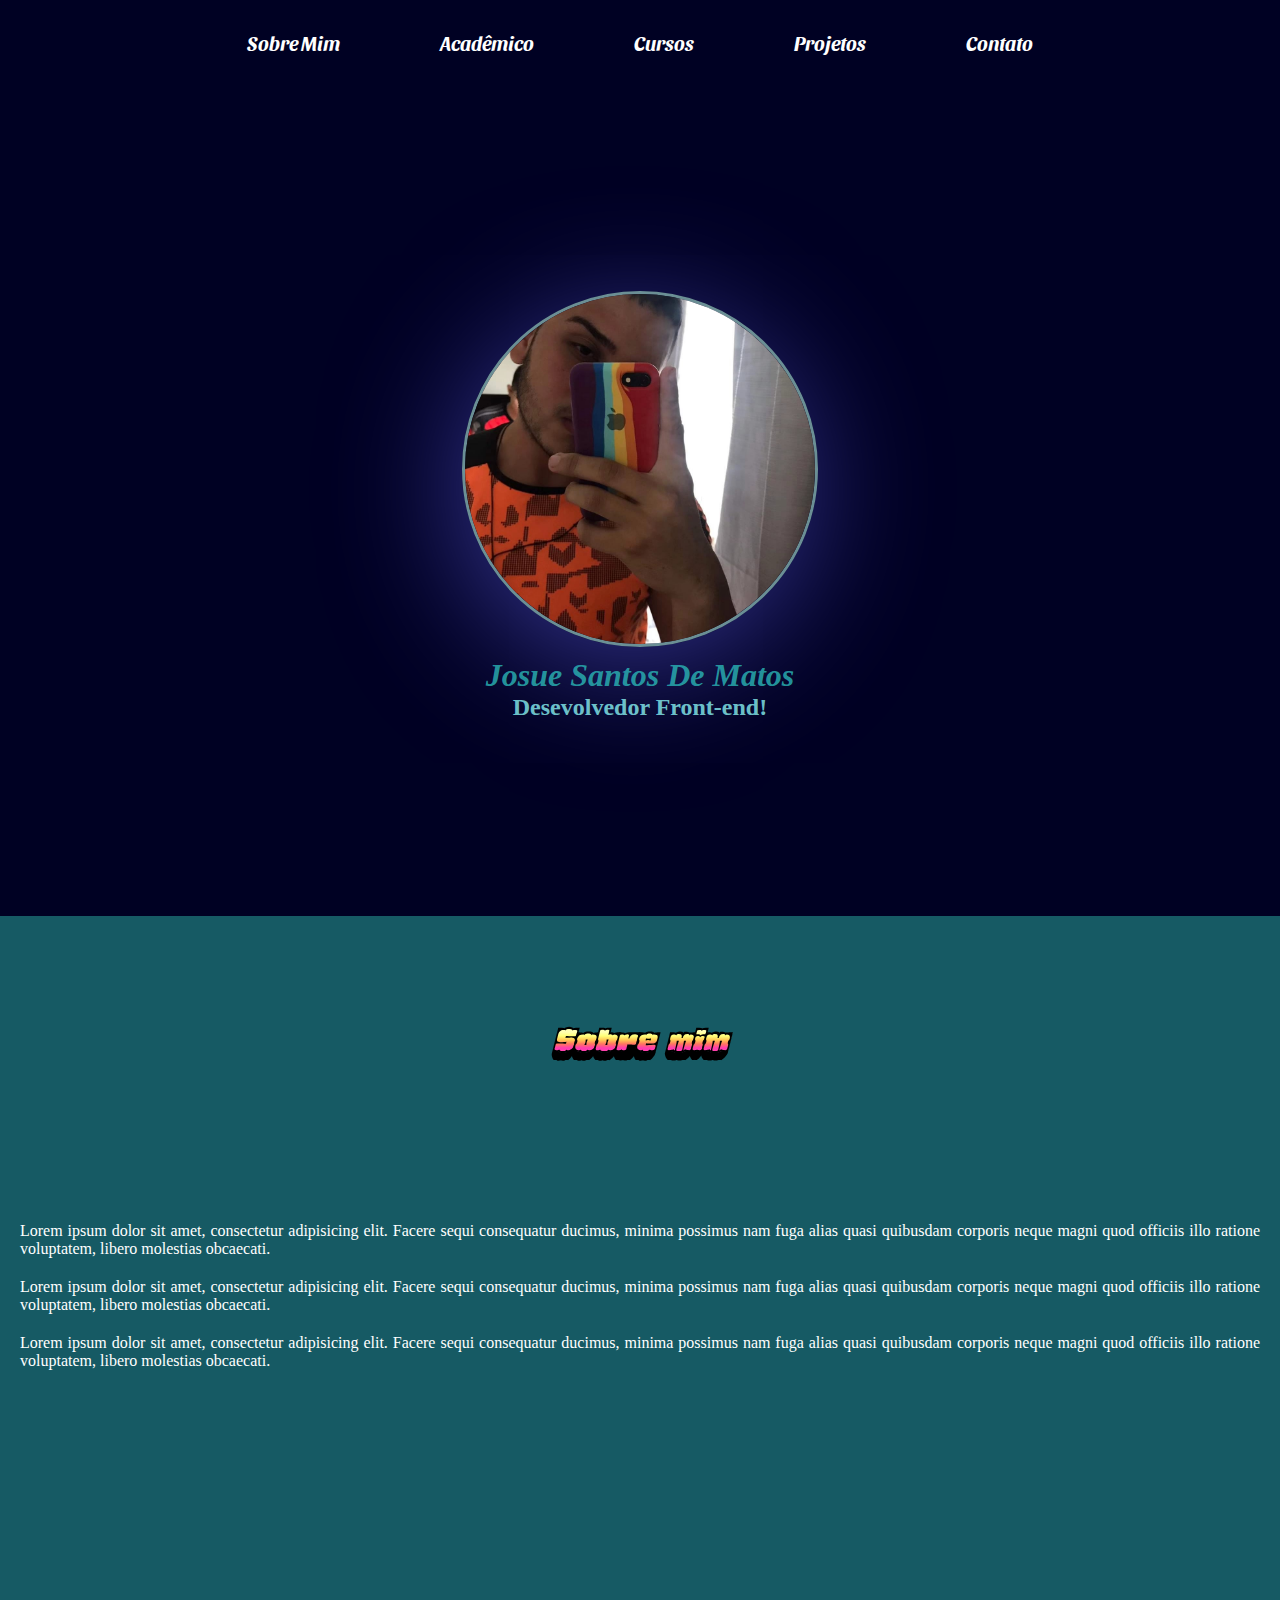
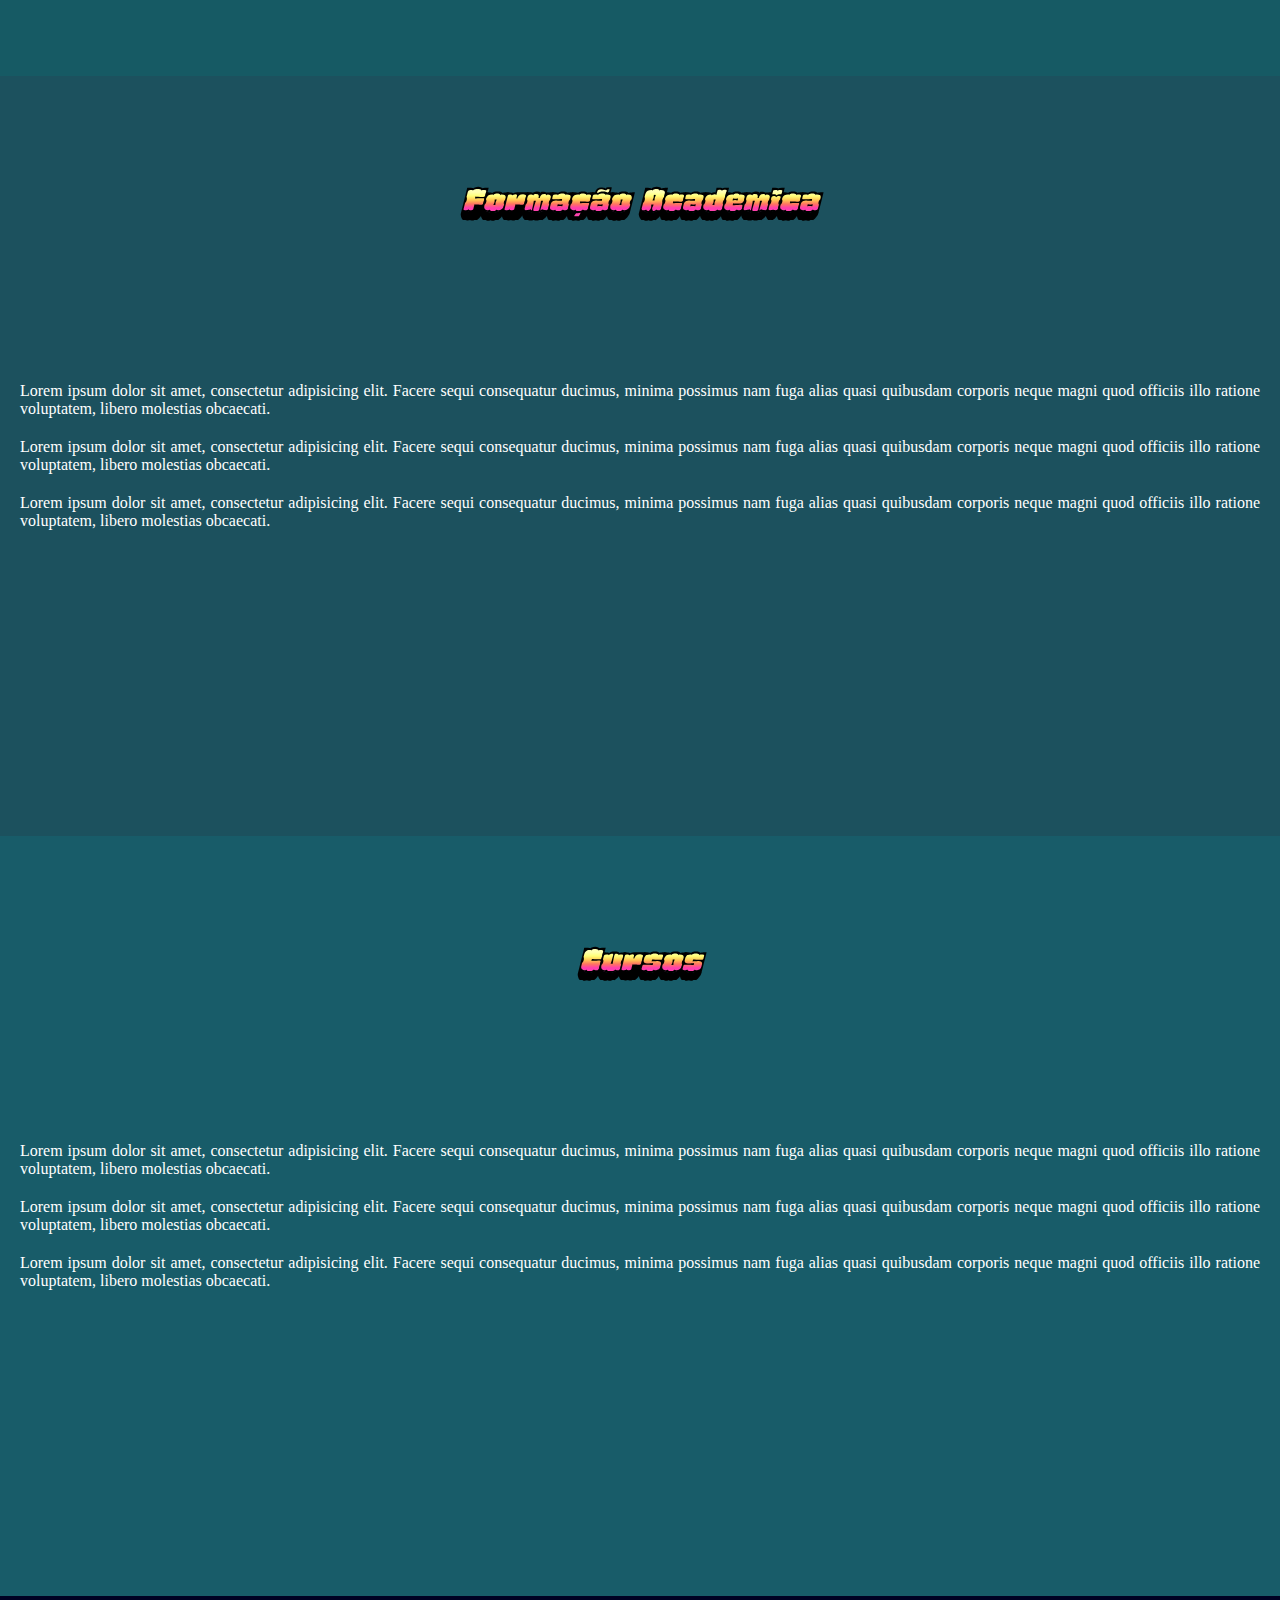
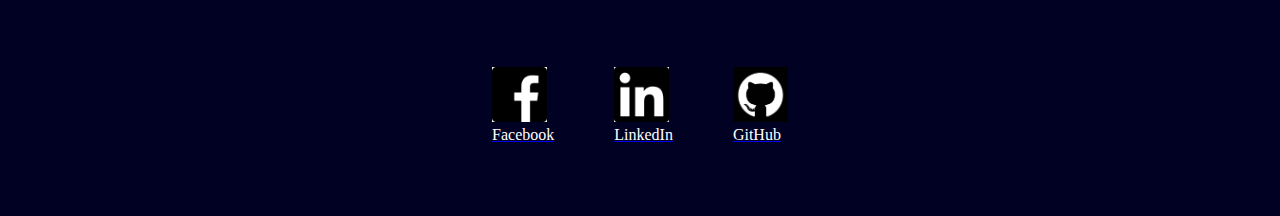
<file: index.html>
<!DOCTYPE html>
<html lang="en">

<head>
    <meta charset="UTF-8">
    <meta name="viewport" content="width=device-width, initial-scale=1.0">
    <title>I'm Josué</title>

    <!-- css -->
    <link rel="stylesheet" href="./assests/css/aula04.css">

    <!-- favi -->
    <link rel="shortcut icon" href="./assests/img/favicon-32x32.png" type="image/x-icon">

</head>

<body>

    <div id="home-page">
        <nav class="nav-home">
            <ul class="nav-options">
                <li class="nav-link">
                    <a class="nav-titulo" href="#sobre-mim">Sobre Mim</a>
                </li>
                <li class="nav-link">
                    <a class="nav-titulo" href="#idAcad">Acadêmico</a>
                </li>
                <li class="nav-link">
                    <a class="nav-titulo" href="#idCursos">Cursos</a>
                </li>
                <li class="nav-link">
                    <a class="nav-titulo" href="./assests/html/projetos.html">Projetos</a>
                </li>
                <li class="nav-link">
                    <a class="nav-titulo" href="./assests/html/contatos.html">Contato</a>
                </li>
            </ul>
        </nav>

        <script>

            // Quando o ícone de 3 barras for clicado, alterna o menu visível
            document.querySelector('.nav-home').addEventListener('click', function () {
                this.classList.toggle('active');
            });
        </script>

        <header class="principal-header">
            <div class="cabecalho">
                <img class="imagem-cabecalho" src="./assests/img/WhatsApp Image 2024-10-07 at 19.23.45.jpeg" alt="img1">
            </div>
            <h1 class="titulo-cabecalho">Josue Santos De Matos</h1>
            <h2 class="subtitulo-cabecalho">Desevolvedor Front-end!</h2>
        </header>

        <main class="home-main">
            <section id="sobre-mim" class="conteudo-principal">
                <div class="conteudo-principal-escrito">
                    <h3 class="titulo-main">Sobre mim</h3>
                    <p class="p-main-sac">Lorem ipsum dolor sit amet, consectetur adipisicing elit. Facere sequi
                        consequatur ducimus, minima
                        possimus
                        nam fuga alias quasi quibusdam corporis neque magni quod officiis illo ratione voluptatem,
                        libero
                        molestias
                        obcaecati.</p>
                    <p class="p-main-sac">Lorem ipsum dolor sit amet, consectetur adipisicing elit. Facere sequi
                        consequatur ducimus, minima
                        possimus
                        nam fuga alias quasi quibusdam corporis neque magni quod officiis illo ratione voluptatem,
                        libero
                        molestias
                        obcaecati.</p>
                    <p class="p-main-sac">Lorem ipsum dolor sit amet, consectetur adipisicing elit. Facere sequi
                        consequatur ducimus, minima
                        possimus
                        nam fuga alias quasi quibusdam corporis neque magni quod officiis illo ratione voluptatem,
                        libero
                        molestias
                        obcaecati.</p>
                </div>
            </section>
            <section id="idAcad" class="conteudo-principal">
                <div class="conteudo-principal-escrito">
                    <h3 class="titulo-main">Formação Academica</h3>
                    <p class="p-main-sac">Lorem ipsum dolor sit amet, consectetur adipisicing elit. Facere sequi
                        consequatur ducimus, minima
                        possimus
                        nam fuga alias quasi quibusdam corporis neque magni quod officiis illo ratione voluptatem,
                        libero
                        molestias
                        obcaecati.</p>
                    <p class="p-main-sac">Lorem ipsum dolor sit amet, consectetur adipisicing elit. Facere sequi
                        consequatur ducimus, minima
                        possimus
                        nam fuga alias quasi quibusdam corporis neque magni quod officiis illo ratione voluptatem,
                        libero
                        molestias
                        obcaecati.</p>
                    <p class="p-main-sac">Lorem ipsum dolor sit amet, consectetur adipisicing elit. Facere sequi
                        consequatur ducimus, minima
                        possimus
                        nam fuga alias quasi quibusdam corporis neque magni quod officiis illo ratione voluptatem,
                        libero
                        molestias
                        obcaecati.</p>
                </div>
            </section>
            <section id="idCursos" class="conteudo-principal">
                <div class="conteudo-principal-escrito">
                    <h3 class="titulo-main">Cursos</h3>
                    <p class="p-main-sac">Lorem ipsum dolor sit amet, consectetur adipisicing elit. Facere sequi
                        consequatur ducimus, minima
                        possimus
                        nam fuga alias quasi quibusdam corporis neque magni quod officiis illo ratione voluptatem,
                        libero
                        molestias
                        obcaecati.</p>
                    <p class="p-main-sac">Lorem ipsum dolor sit amet, consectetur adipisicing elit. Facere sequi
                        consequatur ducimus, minima
                        possimus
                        nam fuga alias quasi quibusdam corporis neque magni quod officiis illo ratione voluptatem,
                        libero
                        molestias
                        obcaecati.</p>
                    <p class="p-main-sac">Lorem ipsum dolor sit amet, consectetur adipisicing elit. Facere sequi
                        consequatur ducimus, minima
                        possimus
                        nam fuga alias quasi quibusdam corporis neque magni quod officiis illo ratione voluptatem,
                        libero
                        molestias
                        obcaecati.</p>
            </section>
        </main>
    </div>

    <footer class="rodape-custom">
        <ul class="rodape-ul">
            <li class="social">
                <a href="https://www.facebook.com/?locale=pt_BR" target="_blank">
                    <img class="img-social" src="./assests/img/facebook-logo.jpg" alt="img2" height="50px" width="50px">
                    <p class="legenda">Facebook</p>
                </a>
            </li>
            <li class="social">
                <a href="https://br.linkedin.com/in/devjosuematos" target="_blank">
                    <img class="img-social" src="./assests/img//Linkedin-logo.jpg" alt="img3" height="50px"
                        width="50px">
                    <p class="legenda">LinkedIn</p>
                </a>
            </li>
            <li class="social">
                <a href="https://github.com/" target="_blank">
                    <img class="img-social" src="./assests/img/github-logo.jpg" alt="img4" height="50px" width="50px">
                    <p class="legenda">GitHub</p>
                </a>
            </li>
        </ul>
    </footer>
    </div>

</body>

</html>
</file>
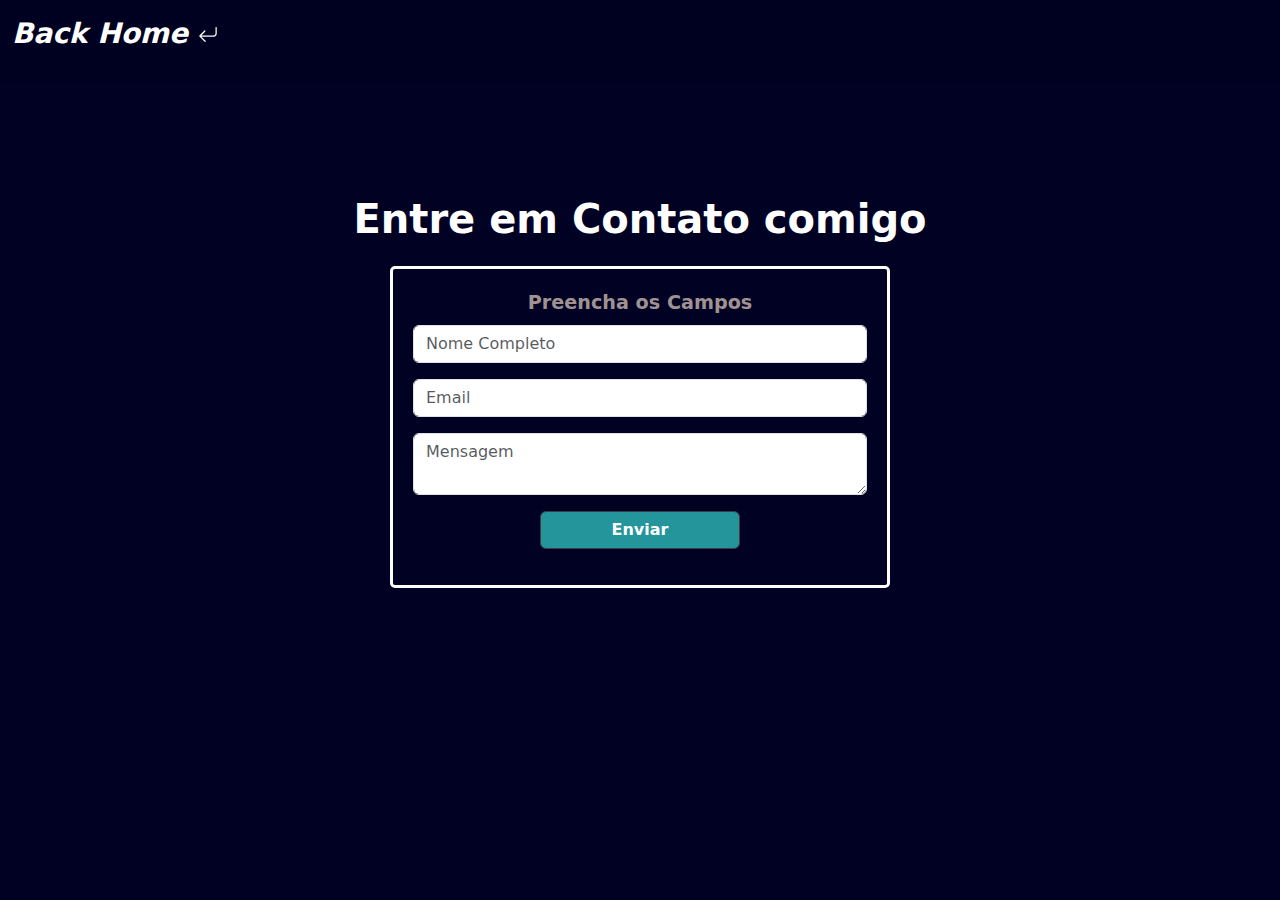
<file: assests/html/contatos.html>
<!DOCTYPE html>
<html lang="en">

<head>
    <meta charset="UTF-8">
    <meta name="viewport" content="width=device-width, initial-scale=1.0">
    <title>Contato</title>

    <link rel="stylesheet" href="../css/style.css">

    <link rel="shortcut icon" href="../img/favicon-32x32x.png" type="image/x-icon">

    <!-- Bootstrap -->
    <link href="https://cdn.jsdelivr.net/npm/bootstrap@5.3.3/dist/css/bootstrap.min.css" rel="stylesheet"
        integrity="sha384-QWTKZyjpPEjISv5WaRU9OFeRpok6YctnYmDr5pNlyT2bRjXh0JMhjY6hW+ALEwIH" crossorigin="anonymous">
    <script src="https://cdn.jsdelivr.net/npm/bootstrap@5.3.3/dist/js/bootstrap.bundle.min.js"
        integrity="sha384-YvpcrYf0tY3lHB60NNkmXc5s9fDVZLESaAA55NDzOxhy9GkcIdslK1eN7N6jIeHz"
        crossorigin="anonymous"></script>

</head>

<body>

    <nav class="navbar ">
        <div class="container-fluid">
            <a class="navbar-brand" href="../../index.html">
                <p class="button-nav-contato">Back Home
                    <svg xmlns="http://www.w3.org/2000/svg" width="20" height="20" fill="currentColor"
                        class="bi bi-arrow-return-left nav-icone" viewBox="0 0 16 16">
                        <path fill-rule="evenodd"
                            d="M14.5 1.5a.5.5 0 0 1 .5.5v4.8a2.5 2.5 0 0 1-2.5 2.5H2.707l3.347 3.346a.5.5 0 0 1-.708.708l-4.2-4.2a.5.5 0 0 1 0-.708l4-4a.5.5 0 1 1 .708.708L2.707 8.3H12.5A1.5 1.5 0 0 0 14 6.8V2a.5.5 0 0 1 .5-.5" />
                    </svg>
                </p>
            </a>
        </div>
    </nav>

    <div id="contato-page">
        <div class="container text-center">
            <div class="row">
                <div class="col center-form">
                    <header>
                        <h1 class="titulo-form"> <b>Entre em Contato comigo</b></h1>
                    </header>
                    <form onsubmit="enviarFormulario(event)" autocomplete="off" class="form-centro">
                        <fieldset class="fieldset-form">
                            <legend class="legenda-form">Preencha os Campos</legend>

                            <!-- Campo Nome Completo -->
                            <div class="mb-3">
                                <input type="text" name="name" placeholder="Nome Completo" id="nome-us"
                                    class="form-control">
                            </div>

                            <!-- Campo Email -->
                            <div class="mb-3">
                                <input type="email" name="email" placeholder="Email" id="email-us" class="form-control">
                            </div>

                            <!-- Campo Mensagem -->
                            <div class="mb-3">
                                <textarea name="mensagem" placeholder="Mensagem" id="mensagem-us"
                                    class="form-control"></textarea>
                            </div>

                            <!-- Botão de Enviar -->
                            <div class="mb-3">
                                <button type="submit" class="btn btn-primary btn-sub">Enviar</button>
                            </div>
                        </fieldset>
                    </form>
                    <script>
                        function enviarFormulario(event) {
                            event.preventDefault(); // Previne o envio tradicional do formulário
                            alert('Você enviou seu form');
                            window.location.href = './contatos.html'; // Redireciona para a página desejada
                        }
                    </script>
                </div>
                <!--.\col -->
            </div>
            <!-- row -->
        </div>
        <!-- container center -->
    </div>
    <!-- .\page -->

    <!-- bootstrap -->
    <script src="https://cdn.jsdelivr.net/npm/@popperjs/core@2.11.8/dist/umd/popper.min.js"
        integrity="sha384-I7E8VVD/ismYTF4hNIPjVp/Zjvgyol6VFvRkX/vR+Vc4jQkC+hVqc2pM8ODewa9r"
        crossorigin="anonymous"></script>
    <script src="https://cdn.jsdelivr.net/npm/bootstrap@5.3.3/dist/js/bootstrap.min.js"
        integrity="sha384-0pUGZvbkm6XF6gxjEnlmuGrJXVbNuzT9qBBavbLwCsOGabYfZo0T0to5eqruptLy"
        crossorigin="anonymous"></script>
</body>

</html>
</file>
<file: assests/css/aula04.css>
@import url('https://fonts.googleapis.com/css2?family=Sansita:ital,wght@0,400;0,700;0,800;0,900;1,400;1,700;1,800;1,900&display=swap');


@import url('https://fonts.googleapis.com/css2?family=Honk:MORF,SHLN@38,74.2&display=swap');

* {
    margin: 0;
    padding: 0;
}

body {
    font-family: Georgia, 'Times New Roman', Times, serif;
    color: #fff;
    background-color: rgb(0, 1, 35) !important;
}

nav,
.sansita-bold-italic {
    font-size: 20px;
    padding: 15px;

    font-family: "Sansita", sans-serif;
    font-weight: 700;
    font-style: italic;
}

nav a:hover {
    color: rgb(0, 149, 149);
}

.nav-options {
    display: flex;
    justify-content: center;
    gap: 100px;
    align-items: center;
    list-style: none;
    padding: 16px;
}

.nav-titulo {
    color: white;
    text-decoration: none;
}

/* Ajustes para o menu responsivo (mobile) */
@media (max-width: 991px) {

    /* Esconde os links de navegação em telas menores */
    .nav-options {
        display: none;
        flex-direction: column;
        width: 100%;
        padding: 5px;
    }

    /* Exibe o ícone de 3 barras */
    .nav-home::before {
        content: '\2630';
        /* Código Unicode para o ícone de 3 barras */
        font-size: 30px;
        color: white;
        cursor: pointer;
        display: block;
        margin: 0 auto;
    }

    /* Quando clicar no ícone, o menu será mostrado */
    .nav-home.active .nav-options {
        display: flex;
    }
}

/* Exibe o menu normalmente em telas maiores que 992px */
@media (min-width: 992px) {
    .nav-options {
        display: flex;
        /* Exibe o menu normalmente */
    }

    .nav-home::before {
        display: none;
        /* Esconde o ícone de 3 barras em telas grandes */
    }
}

@media (max-width: 414px) {
    .imagem-cabecalho {
        max-width: 250px;
        max-height: 250px;
    }

    .titulo-cabecalho,
    .subtitulo-cabecalho {
        font-size: 26px;
    }
}


.principal-header {
    width: auto;
    height: 92.2vh;

    display: flex;
    flex-direction: column;
    justify-content: center;
    align-items: center;
}

.principal-header {
    text-align: center;
    animation: moveY 4s infinite ease-in-out;
}

/* Definindo a animação de movimento no eixo Y */
@keyframes moveY {
    0% {
        transform: translateY(0);
    }

    50% {
        transform: translateY(-20px);
        /* Move para cima */
    }

    100% {
        transform: translateY(0);
        /* Volta à posição original */
    }
}

.imagem-cabecalho {
    width: 350px;
    height: 350px;

    border-radius: 50%;
    border: rgba(133, 177, 177, 0.808) solid 3px;


    -webkit-box-shadow: -7px 20px 133px -7px rgba(3, 3, 94, 1);
    -moz-box-shadow: -7px 20px 133px -7px rgba(3, 3, 94, 1);
    box-shadow: -7px 20px 133px -7px rgb(58, 58, 151);
}

.titulo-cabecalho {
    color: rgba(43, 184, 184, 0.808);
    font-style: oblique;
}

.cabecalho {
    display: flex;
    justify-content: center;
    align-items: center;
    margin: 10px;
}

.titulo-cabecalho,
.subtitulo-cabecalho {
    text-align: center;
}


h1,
h2 {
    color: rgba(137, 243, 243, 0.808);
}


/* Main */
.conteudo-principal {
    position: relative;
    height: 100vh;
    /* Ocupa a altura total da tela */
    padding: 20px;
}

.titulo-main {
    font-family: "Honk", system-ui;
    font-optical-sizing: auto;
    font-weight: 400;
    font-style: normal;
    font-variation-settings: "MORF" 38, "SHLN" 74.2;
    font-size: 40px;

    font-style: oblique;
    text-align: center;
    position: absolute;
    top: 80px; /* Posiciona o título no topo */
    left: 50%;
    transform: translateX(-50%);
    /* Centraliza o título horizontalmente */
    margin-top: 20px;
    /* Espaçamento superior */
}

.conteudo-principal-escrito {
    display: flex;
    flex-direction: column;
    justify-content: center;
    align-items: center;
    height: 100%;
    /* Garante que o bloco de parágrafos ocupe todo o restante da altura */
}

.p-main-sac {
    text-align: justify;
    max-width: 1900px;
    margin: 10px auto;
    /* Centraliza horizontalmente */
}


#sobre-mim {
    background-color: rgb(22, 90, 100);
    width: auto;
    height: 80vh;
}

#idAcad {
    background-color: rgb(28, 81, 94);
    width: auto;
    height: 80vh;
}

#idCursos {
    background-color: rgb(24, 92, 105);
    width: auto;
    height: 80vh;
}

@media (max-width: 728px) {
    .p-main-sac {
        align-items: center;
        margin: 5px;
    }

    .titulo-main {
        display: flex;
        justify-content: center;
        align-items: center;
        margin: 5px;
    }
}

/* footer */
.social {
    display: flex;
    justify-content: center;
    cursor: pointer;

    padding: 5px;
}

.img-social {
    width: 55px;
    height: 55px;
}

.rodape-custom {
    background-color: rgb(0, 1, 35);
    height: 220px;
}

footer,
ul {
    justify-content: center;
    display: flex;
    align-items: center;

    gap: 50px;
}

.legenda {
    color: #fff;
}
</file>
<file: assests/css/style.css>
body {
    margin: 0;
    padding: 0;
    background-color: rgb(0, 1, 35) !important;
}

#contato-page {
    display: flex;
    justify-content: center;
    align-items: center;
    height: 70vh;
    flex-direction: column;

}

/* navbar - contato */
nav {
    background-color: rgb(0, 1, 32) !important;
}

.button-nav-contato {
    color: rgb(255, 255, 255) !important;
    font-size: 28px;
    font-weight: bolder;
    font-style: oblique;
}

.button-nav-contato:hover {
    color: rgba(43, 184, 184, 0.808) !important;
}


/* formulario */
.titulo-form{
    color: #ffffff;
}

fieldset.fieldset-form {
    border: 3px solid #ffffff;
    padding: 20px;
    border-radius: 5px;
    margin: 15px 0;
    width: 500px;

    display: inline;
    justify-content: center;
    align-content: center;
}

.legenda-form{
    font-weight: bold;
    font-size: 1.2rem;
    color: #a09292;
    padding: 0 10px;
}

.btn-sub {
    width: 200px;
    cursor: pointer;
    border: 1px solid rgb(62, 60, 66) !important;
    background-color: rgba(43, 184, 184, 0.808) !important;
    color: #ffffff !important;
    font-weight: bolder !important;
}

.btn-sub:hover {
    color: #021438 !important;
    background-color: #ffffff !important;
    border: none;
}

@media (max-width: 511px) {
    .button-nav-contato {
        font-size: 26px;
    }

    .button-nav-contato:hover {
        color: rgba(43, 184, 184, 0.808);
    }

    .form-centro,
    .center-form {
        max-width: 400px;
        max-height: 400px;
        justify-content: center;
        align-content: center;
        flex-direction: row;
        display: inline;
    }

    .fieldset-form {
        max-width: 380px;
        max-height: 300px;
    }
}
</file>
